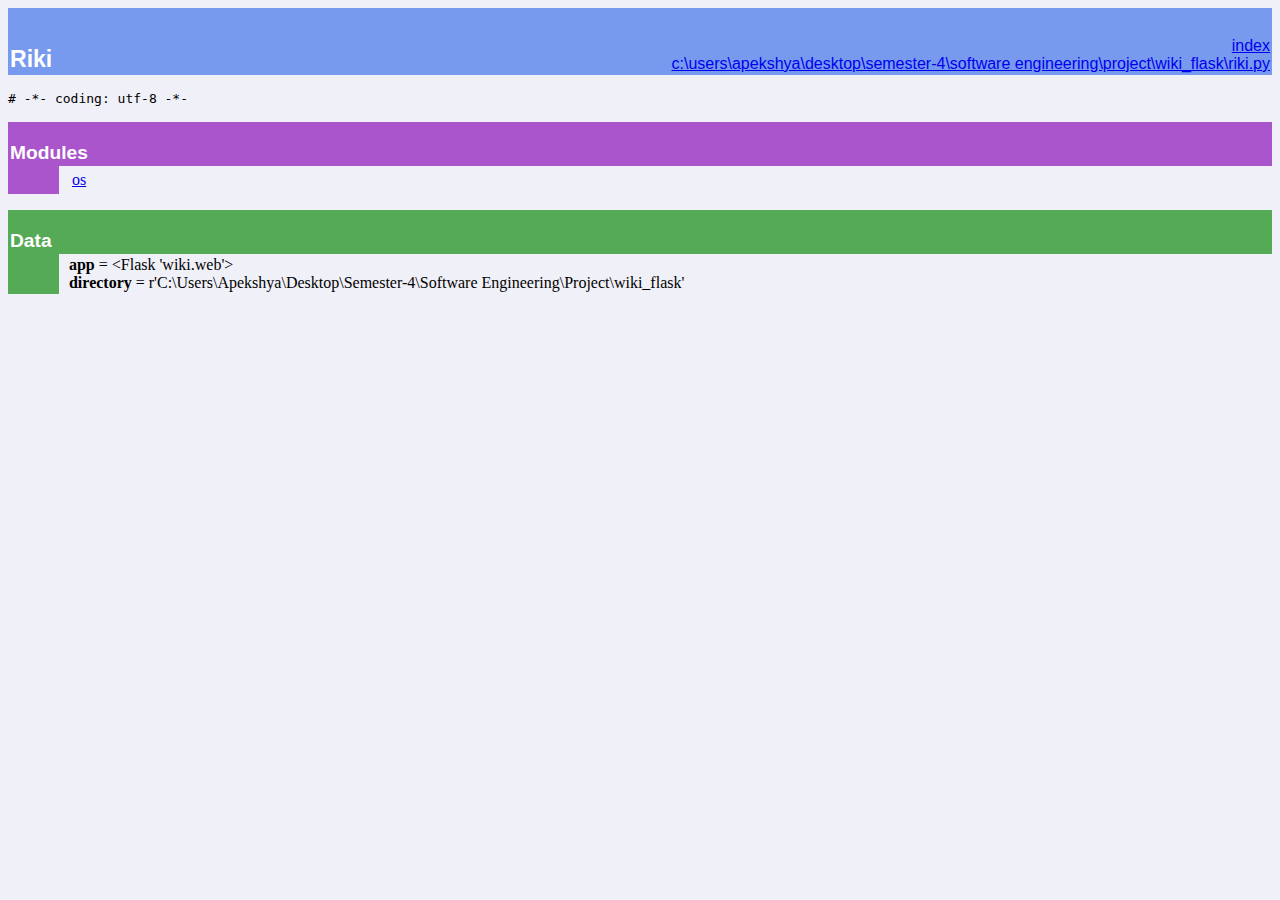
<file: Riki.html>
<!DOCTYPE html PUBLIC "-//W3C//DTD HTML 4.0 Transitional//EN">
<html><head><title>Python: module Riki</title>
<meta http-equiv="Content-Type" content="text/html; charset=utf-8">
</head><body bgcolor="#f0f0f8">

<table width="100%" cellspacing=0 cellpadding=2 border=0 summary="heading">
<tr bgcolor="#7799ee">
<td valign=bottom>&nbsp;<br>
<font color="#ffffff" face="helvetica, arial">&nbsp;<br><big><big><strong>Riki</strong></big></big></font></td
><td align=right valign=bottom
><font color="#ffffff" face="helvetica, arial"><a href=".">index</a><br><a href="file:c%3A%5Cusers%5Capekshya%5Cdesktop%5Csemester-4%5Csoftware%20engineering%5Cproject%5Cwiki_flask%5Criki.py">c:\users\apekshya\desktop\semester-4\software engineering\project\wiki_flask\riki.py</a></font></td></tr></table>
    <p><tt>#&nbsp;-*-&nbsp;coding:&nbsp;utf-8&nbsp;-*-</tt></p>
<p>
<table width="100%" cellspacing=0 cellpadding=2 border=0 summary="section">
<tr bgcolor="#aa55cc">
<td colspan=3 valign=bottom>&nbsp;<br>
<font color="#ffffff" face="helvetica, arial"><big><strong>Modules</strong></big></font></td></tr>
    
<tr><td bgcolor="#aa55cc"><tt>&nbsp;&nbsp;&nbsp;&nbsp;&nbsp;&nbsp;</tt></td><td>&nbsp;</td>
<td width="100%"><table width="100%" summary="list"><tr><td width="25%" valign=top><a href="os.html">os</a><br>
</td><td width="25%" valign=top></td><td width="25%" valign=top></td><td width="25%" valign=top></td></tr></table></td></tr></table><p>
<table width="100%" cellspacing=0 cellpadding=2 border=0 summary="section">
<tr bgcolor="#55aa55">
<td colspan=3 valign=bottom>&nbsp;<br>
<font color="#ffffff" face="helvetica, arial"><big><strong>Data</strong></big></font></td></tr>
    
<tr><td bgcolor="#55aa55"><tt>&nbsp;&nbsp;&nbsp;&nbsp;&nbsp;&nbsp;</tt></td><td>&nbsp;</td>
<td width="100%"><strong>app</strong> = &lt;Flask 'wiki.web'&gt;<br>
<strong>directory</strong> = r'C:\Users\Apekshya\Desktop\Semester-4\Software Engineering\Project\wiki_flask'</td></tr></table>
</body></html>
</file>
